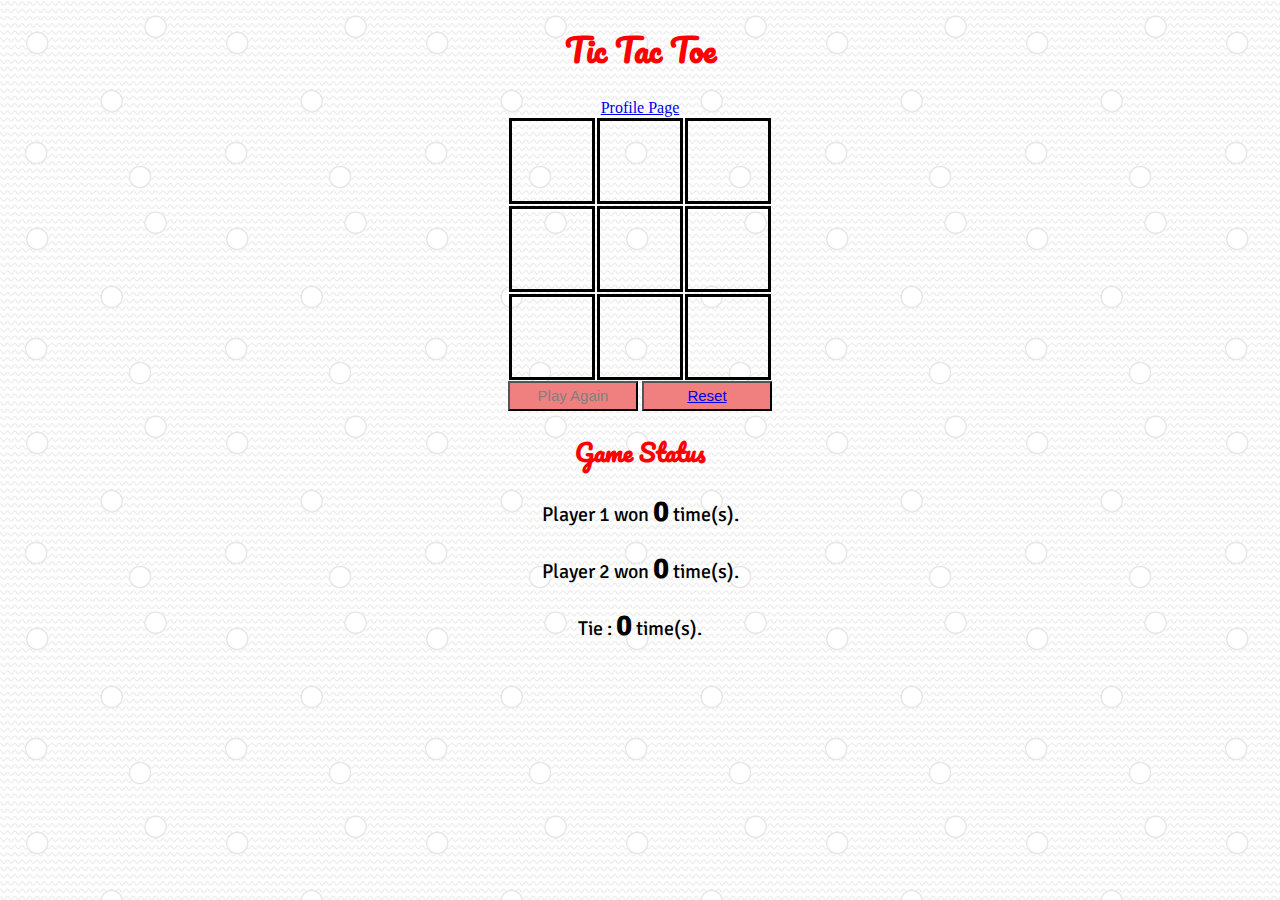
<file: ttt.html>
<!DOCTYPE html>

<html>
<head>
		
	<title>Tic Tac Toe</title>

	<link rel="stylesheet" href="./css/ttt_style.css"/>
	<link href="https://fonts.googleapis.com/css?family=Pacifico" rel="stylesheet">
	<link href="https://fonts.googleapis.com/css?family=Signika" rel="stylesheet">
</head>

<body>
	<h1> Tic Tac Toe </h1>
	<a href="./index.html">Profile Page</a>


	<div id="theBigBox">
		<div id ="0" class="box"></div>
		<div id ="1" class="box"></div>
		<div id ="2" class="box"></div>
		<div id ="3" class="box"></div>
		<div id ="4" class="box"></div>
		<div id ="5" class="box"></div>
		<div id ="6" class="box"></div>
		<div id ="7" class="box"></div>
		<div id ="8" class="box"></div>
	</div>

	<button id= "playAgain"> Play Again </button>
	<button><a href="https://chunghanwong.github.io/ttt.html"> Reset </a></button>

	<section id="status">
		<h2 id= "gameStatus"> Game Status </h2> 
		<p> Player 1 won <span id="num1"> </span> time(s). </p>
		<p> Player 2 won <span id="num2"> </span> time(s). </p>
		<p> Tie : <span id="numTie">  </span> time(s). </p>
	</section>

	
	<script src= "./js/scripts.js"></script>
</body>
</html>
</file>
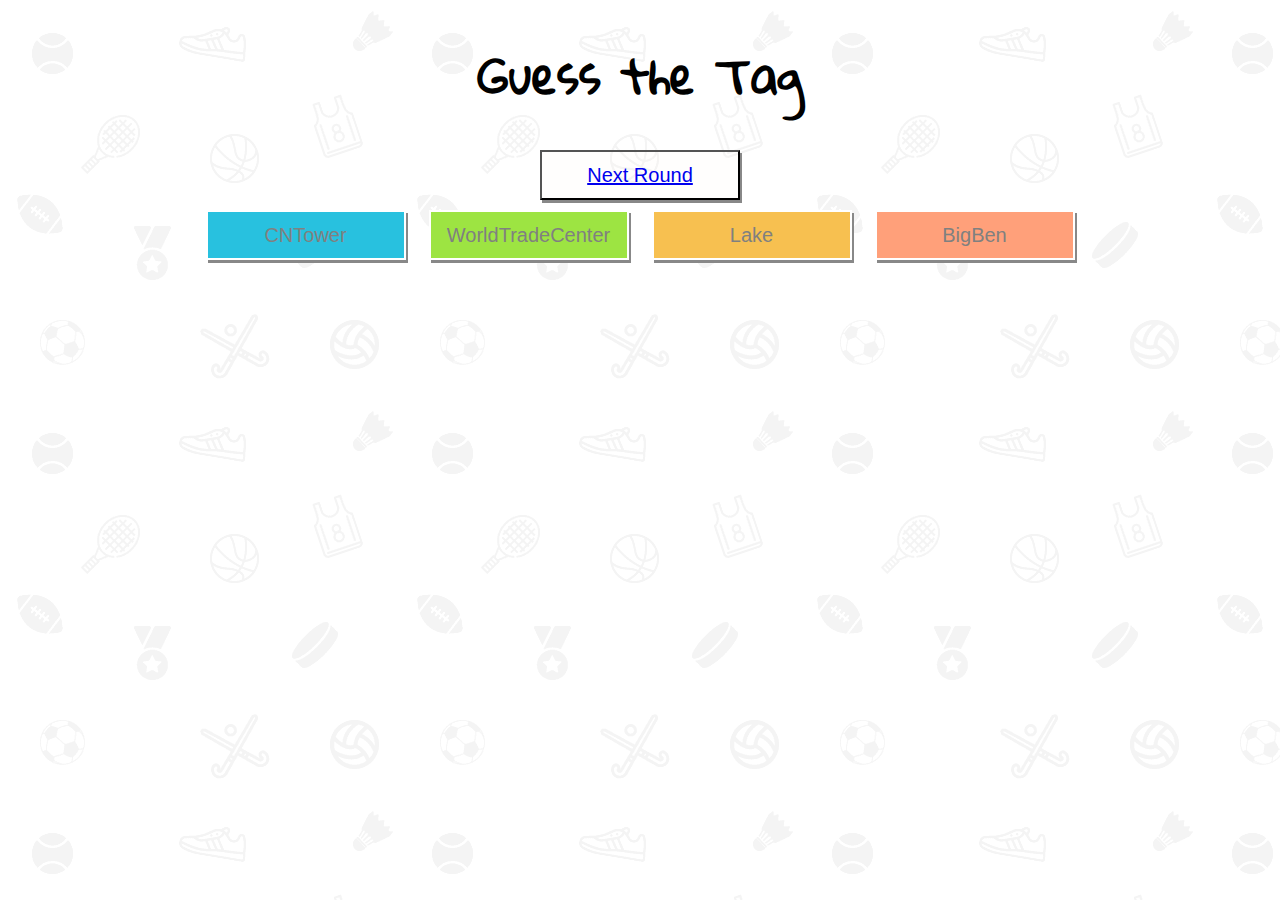
<file: tumblr.html>
<!DOCTYPE html>

<html>
<head>
		
	<title>Tumblr API Game</title>

	<link rel="stylesheet" href="./css/tumblr.css"/>
	<link href="https://fonts.googleapis.com/css?family=Gloria+Hallelujah" rel="stylesheet">
	<link href="https://fonts.googleapis.com/css?family=Assistant" rel="stylesheet">
</head>

<body>
	<h1><strong> Guess the Tag </strong></h1>
	<button id="b0"><a href="https://chunghanwong.github.io/tumblr.html"> Next Round </a></button>

	<div id= "envelopingButtons"> 
		<button id='b1'></button>
		<button id='b2'></button>
		<button id='b3'></button>
		<button id='b4'></button>

	</div>

	<div id = 'listOfPics' >
		<ul id= "list-data">
		</ul>
	</div>
	<script src="./masonry.pkgd.min.js"></script>
	<script src= "./js/tumblr.js"></script>
</body>
</html>

<!--data-masonry= '{ "itemSelector": ".list-data", "columnWidth":200}'!-->
</file>
<file: css/ttt_style.css>
/*Title*/
h1,h2 {
	text-align: center;
	font-family:  Pacifico , Arial,  sans-serif;
	color:red;
}


/*Fixing the Boxes */
.box{
	border : 3px solid black;
	padding: 40px;
	display: inline-block;
	margin:1px;
}

#theBigBox {
	display:flex;
	justify-content: center;
	align-items: center;
	flex-wrap: wrap;
	max-width:300px;
	margin: auto;

}

body{
	text-align: center;
	background-image: url(../wavy-dots.png);
}


button, #playAgain {
	width: 130px;
	height:30px;
	background-color: #F08080;
	font-family:  Arial,  sans-serif;
	color: grey;
	font-size: 15px;

}

p {
	font-size: 20px;
	font-family:  Signika , Arial,  sans-serif;
}

#num1,#num2, #numTie {
	font-weight: bold;
	font-size: 30px;
}
</file>
<file: css/tumblr.css>
#list-data li {
	display: inline-block;
	width: 550px;
	margin-right: 8px;
	margin-bottom: 8px;
	border:3px solid grey;
}

body{
	text-align: center;
	font-family: Assistant, Arial, sans-serif;
	background-image: url(../Sports.png)
}


li img {
	max-width: 100%;

}

#listOfPics {
	margin: 30px;
}

button {
	width:200px;
	height:50px;
	font-size: 20px;
	color: grey;
	box-shadow: 2px 3px #888888;
}

/*button colour */
#b0 {
	background-color: rgba(255,245,238,0.1)
}

#b1 {
	background-color: #28C1DF;
}

#b2 {
	background-color: #9DE442;
}

#b3 {
	background-color: #F7C050;
}

#b4 {
	background-color: #FFA07A;
}



#b1, #b2, #b3,#b4{
	border : 2px solid white;
	margin: 10px;
}


h1{
	font-size: 45px;
	font-family: "Gloria Hallelujah", Arial, sans-serif;
}
</file>
